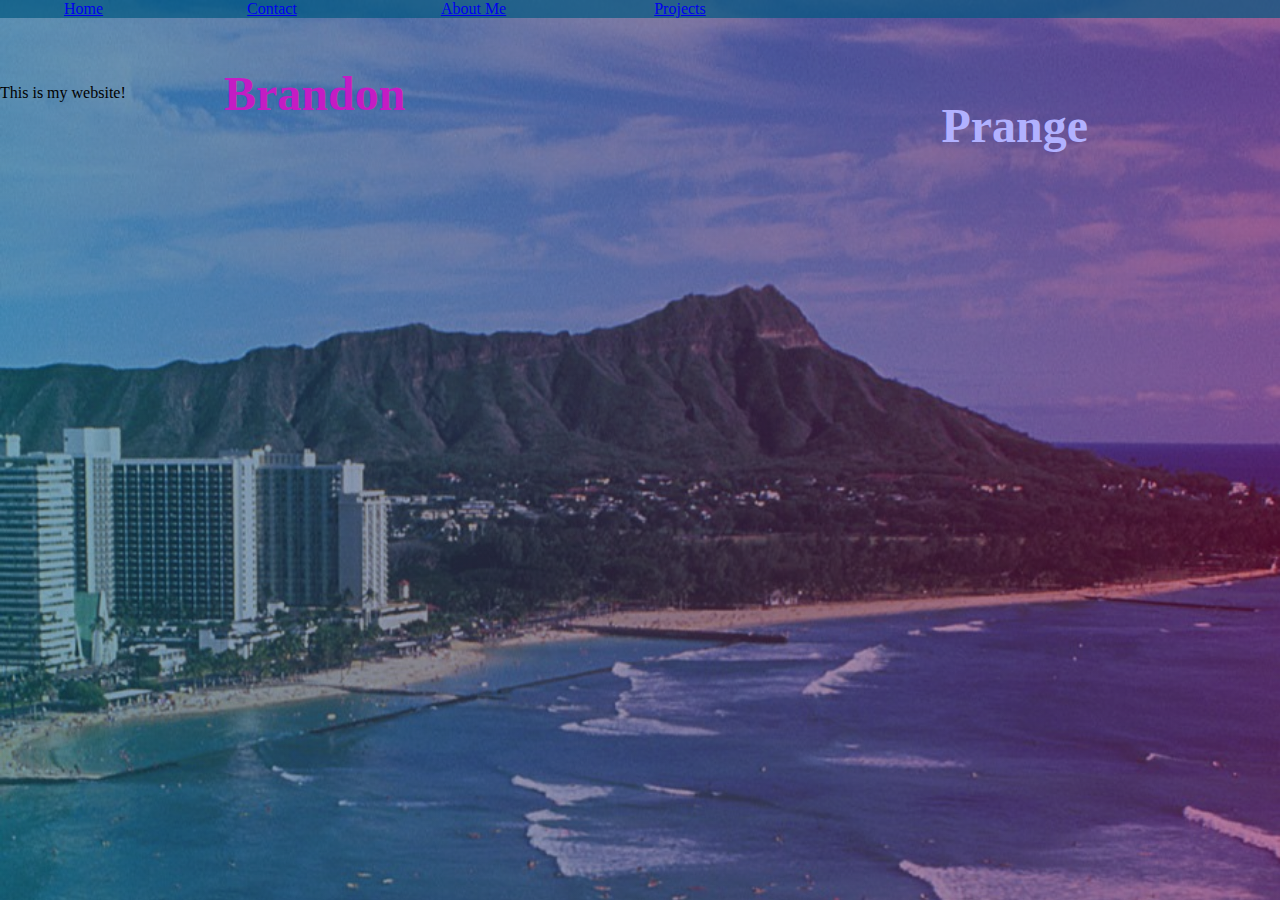
<file: index.html>
<!-- 
    Author: Brandon Prange
    Date: Oct 2020
    Description: First take at Portfolio (Oct 11) ---- update day whenever worked on!!
 -->
<!DOCTYPE html>

<html lang="en">
    <head>
        <meta charset="utf-8">
        <meta http-equiv="X-UA-Compatible" content="IE=edge">
        <meta name="description" content="Portfolio">
        <meta name="viewport" content="width=device-width, initial-scale=1">
        <title>Brandon's Portfolio</title>
        <link rel="stylesheet" href="stylesheet.css">
    </head>
    <body>
        <ul class="navigation-bar">
            <li id="Home">
                <a href= "pages/index.html">Home</a>
            </li>
            <li id="Contacts"> 
                <a href= "pages/Contact.html">Contact</a>
            </li>
    
            <li id="About">
                <a href= "pages/About_Me.html">About Me</a>
            </li>
    
            <li id="Projects"> 
                <a href= "pages/Projects.html">Projects</a>    
            </li>
        </ul>
        <div class="Header">         
            <div class="Header__Name">
                <div class="Header__Name--first">Brandon</div>
                <div class="Header__Name--last">Prange</div>
            </div>
            <br class="TwoLines">
                        
        </div>
        <div class="Greeting">
            <p>This is my website!</p>
        </div>
                      
        
    </body>
</html>
</file>
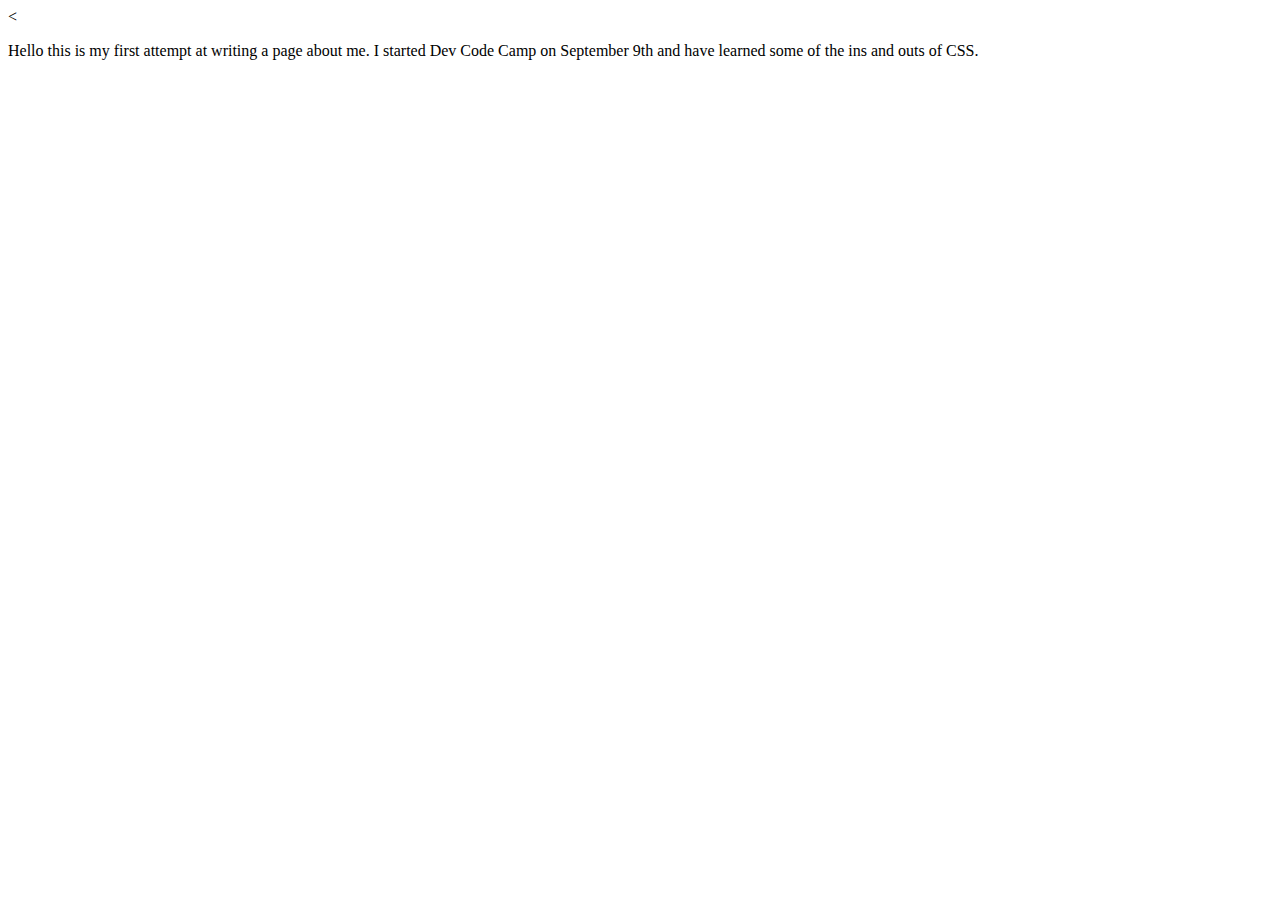
<file: Pages/About_Me.html>
<<!DOCTYPE html>
<!--[if lt IE 7]>      <html class="no-js lt-ie9 lt-ie8 lt-ie7"> <![endif]-->
<!--[if IE 7]>         <html class="no-js lt-ie9 lt-ie8"> <![endif]-->
<!--[if IE 8]>         <html class="no-js lt-ie9"> <![endif]-->
<!--[if gt IE 8]>      <html class="no-js"> <!--<![endif]-->
<html>
    <head>
        <meta charset="utf-8">
        <meta http-equiv="X-UA-Compatible" content="IE=edge">
        <title></title>
        <meta name="description" content="">
        <meta name="viewport" content="width=device-width, initial-scale=1">
        <link rel="stylesheet" href="">
    </head>
    <body>
        <p>Hello this is my first attempt at writing a page about me. I started Dev Code Camp on September 9th and have learned some of the ins and outs of CSS.</p>
        <!--[if lt IE 7]>
            <p class="browsehappy">You are using an <strong>outdated</strong> browser. Please <a href="#">upgrade your browser</a> to improve your experience.</p>
        <![endif]-->
        
        <script src="" async defer></script>
    </body>
</html>
</file>
<file: stylesheet.css>
*,
*::after,
*::before{
    padding: 0;
    margin: 0;
    box-sizing: inherit;
}
body {
    background-image: linear-gradient(to right,
     rgba(0, 87, 128, 0.514),
     rgba(128, 0, 75, 0.514)),
     url(Img/HawaiiStock.jpg);
     background-size: cover;
}
.Header{
    font-style: bold;
    font-weight: 700;

}
.Header__Name{    
   margin-top: 3rem;
   font-size: 3rem;
}

.Header__Name--first{
    color: rgb(196, 28, 196);    
    grid-area: first;
    position: absolute;
    left: 0px;
    height: 50%;
    z-index: -1;
    margin-left: 14rem;
}
.Header__Name--last{
    color: rgb(177, 177, 255);
    grid-area: last;
    position: absolute;
    right: 0px;
    height: 50%;
    z-index: -1;
    margin-top: 2rem;
    margin-right: 12rem;
}
.row{
    max-width: 100%;
    margin: 0 auto;
    

}
.col-1-of-2{
    width: 50%;
    
}
.grid-container{
    position: absolute;
    height: 50%;
    display: grid;
    grid-template-areas:
    'first last'
}
.TwoLines{
    height: 4rem;
}
.Greeting{
    position: relative;
}

.naviagation-bar{ 
    grid-gap: 12rem;   
    position: 0;
    height: 50%;
    display: grid;
    grid-template-areas:
    'Home Contacts About Projects'
    
}
/* .naviagation-bar > div {
    background-color: rgba(255, 255, 255, 0.8);
    text-align: center;
    padding: 20px 0;
    font-size: 30px;
  } */
#Home{
    color: rgb(177, 177, 255);
    float: left;
   
}
#Contacts{
    color: rgb(177, 177, 255);
    float: left;
    
}
#About{
    color: rgb(177, 177, 255);
    
}
#Projects{
    color: rgb(177, 177, 255);
   
}
ul {
    list-style-type: none;
    width: 100%;
    background-color: rgba(0, 87, 128, 0.692);
    overflow: hidden;
  }
  
  li {
    display: inline;
    margin-left: 4rem;
    margin-right: 5rem;    
  }
  li a{

  }
</file>
